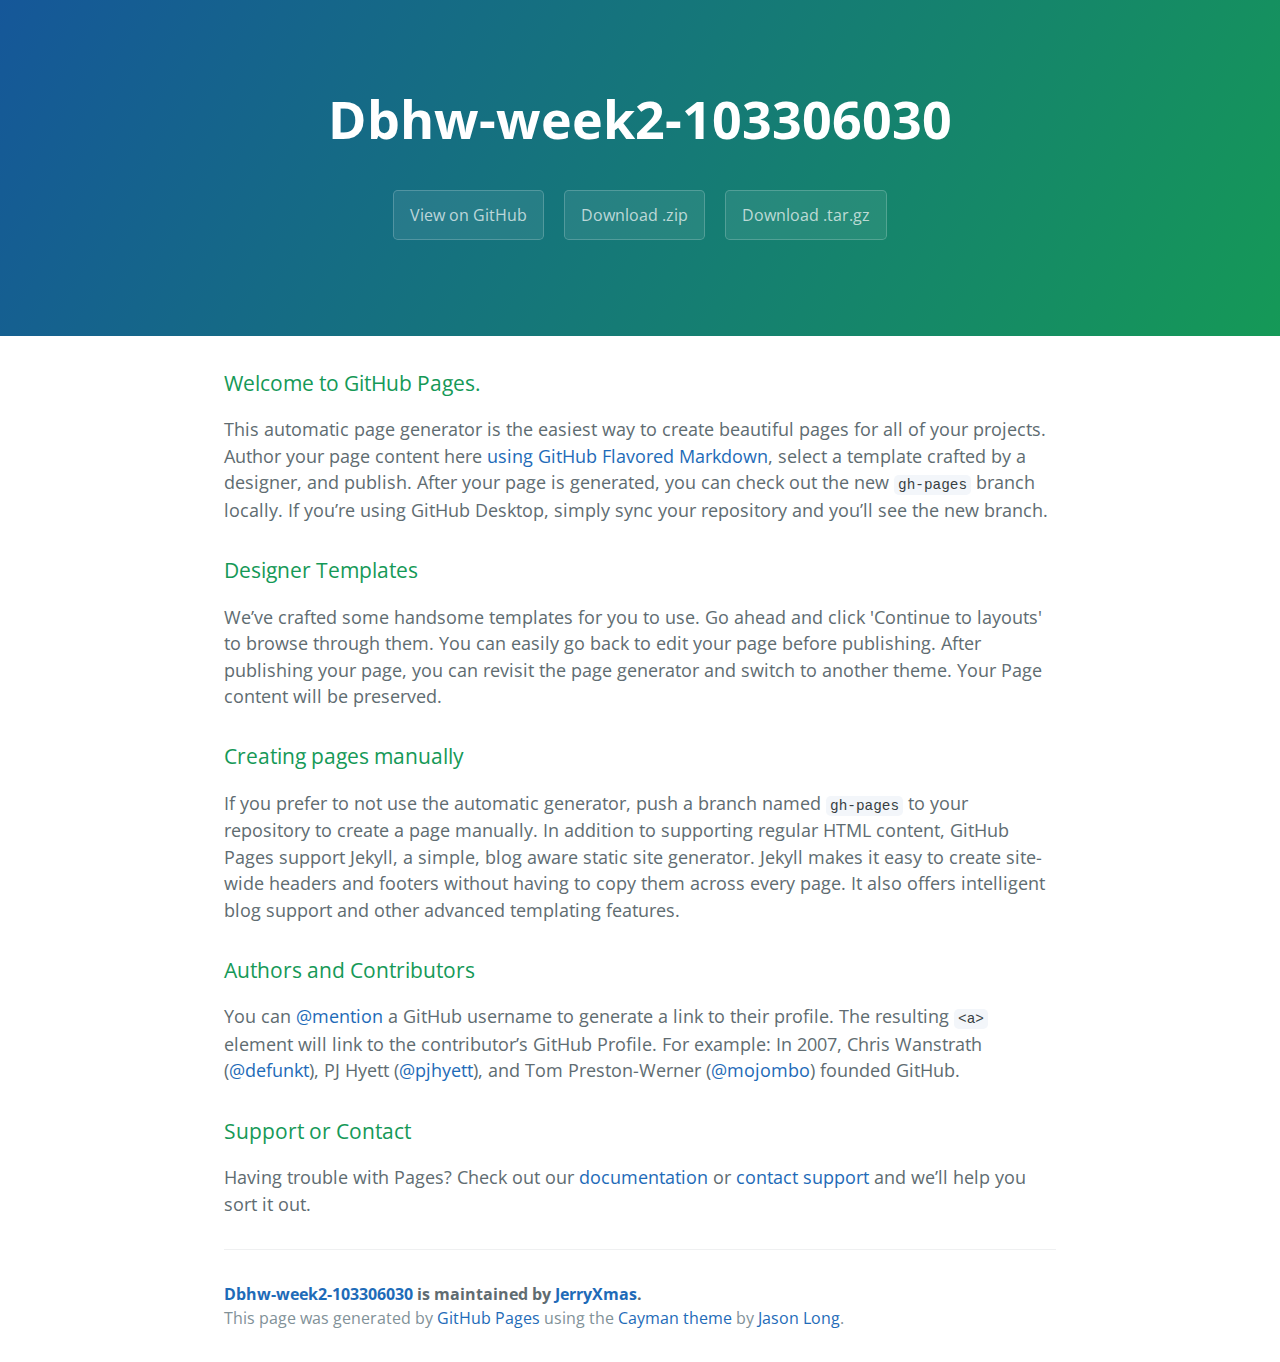
<file: index.html>
<!DOCTYPE html>
<html lang="en-us">
  <head>
    <meta charset="UTF-8">
    <title>Dbhw-week2-103306030 by JerryXmas</title>
    <meta name="viewport" content="width=device-width, initial-scale=1">
    <link rel="stylesheet" type="text/css" href="stylesheets/normalize.css" media="screen">
    <link href='https://fonts.googleapis.com/css?family=Open+Sans:400,700' rel='stylesheet' type='text/css'>
    <link rel="stylesheet" type="text/css" href="stylesheets/stylesheet.css" media="screen">
    <link rel="stylesheet" type="text/css" href="stylesheets/github-light.css" media="screen">
  </head>
  <body>
    <section class="page-header">
      <h1 class="project-name">Dbhw-week2-103306030</h1>
      <h2 class="project-tagline"></h2>
      <a href="https://github.com/JerryXmas/dbhw-week2-103306030" class="btn">View on GitHub</a>
      <a href="https://github.com/JerryXmas/dbhw-week2-103306030/zipball/master" class="btn">Download .zip</a>
      <a href="https://github.com/JerryXmas/dbhw-week2-103306030/tarball/master" class="btn">Download .tar.gz</a>
    </section>

    <section class="main-content">
      <h3>
<a id="welcome-to-github-pages" class="anchor" href="#welcome-to-github-pages" aria-hidden="true"><span aria-hidden="true" class="octicon octicon-link"></span></a>Welcome to GitHub Pages.</h3>

<p>This automatic page generator is the easiest way to create beautiful pages for all of your projects. Author your page content here <a href="https://guides.github.com/features/mastering-markdown/">using GitHub Flavored Markdown</a>, select a template crafted by a designer, and publish. After your page is generated, you can check out the new <code>gh-pages</code> branch locally. If you’re using GitHub Desktop, simply sync your repository and you’ll see the new branch.</p>

<h3>
<a id="designer-templates" class="anchor" href="#designer-templates" aria-hidden="true"><span aria-hidden="true" class="octicon octicon-link"></span></a>Designer Templates</h3>

<p>We’ve crafted some handsome templates for you to use. Go ahead and click 'Continue to layouts' to browse through them. You can easily go back to edit your page before publishing. After publishing your page, you can revisit the page generator and switch to another theme. Your Page content will be preserved.</p>

<h3>
<a id="creating-pages-manually" class="anchor" href="#creating-pages-manually" aria-hidden="true"><span aria-hidden="true" class="octicon octicon-link"></span></a>Creating pages manually</h3>

<p>If you prefer to not use the automatic generator, push a branch named <code>gh-pages</code> to your repository to create a page manually. In addition to supporting regular HTML content, GitHub Pages support Jekyll, a simple, blog aware static site generator. Jekyll makes it easy to create site-wide headers and footers without having to copy them across every page. It also offers intelligent blog support and other advanced templating features.</p>

<h3>
<a id="authors-and-contributors" class="anchor" href="#authors-and-contributors" aria-hidden="true"><span aria-hidden="true" class="octicon octicon-link"></span></a>Authors and Contributors</h3>

<p>You can <a href="https://help.github.com/articles/basic-writing-and-formatting-syntax/#mentioning-users-and-teams" class="user-mention">@mention</a> a GitHub username to generate a link to their profile. The resulting <code>&lt;a&gt;</code> element will link to the contributor’s GitHub Profile. For example: In 2007, Chris Wanstrath (<a href="https://github.com/defunkt" class="user-mention">@defunkt</a>), PJ Hyett (<a href="https://github.com/pjhyett" class="user-mention">@pjhyett</a>), and Tom Preston-Werner (<a href="https://github.com/mojombo" class="user-mention">@mojombo</a>) founded GitHub.</p>

<h3>
<a id="support-or-contact" class="anchor" href="#support-or-contact" aria-hidden="true"><span aria-hidden="true" class="octicon octicon-link"></span></a>Support or Contact</h3>

<p>Having trouble with Pages? Check out our <a href="https://help.github.com/pages">documentation</a> or <a href="https://github.com/contact">contact support</a> and we’ll help you sort it out.</p>

      <footer class="site-footer">
        <span class="site-footer-owner"><a href="https://github.com/JerryXmas/dbhw-week2-103306030">Dbhw-week2-103306030</a> is maintained by <a href="https://github.com/JerryXmas">JerryXmas</a>.</span>

        <span class="site-footer-credits">This page was generated by <a href="https://pages.github.com">GitHub Pages</a> using the <a href="https://github.com/jasonlong/cayman-theme">Cayman theme</a> by <a href="https://twitter.com/jasonlong">Jason Long</a>.</span>
      </footer>

    </section>

  
  </body>
</html>
</file>
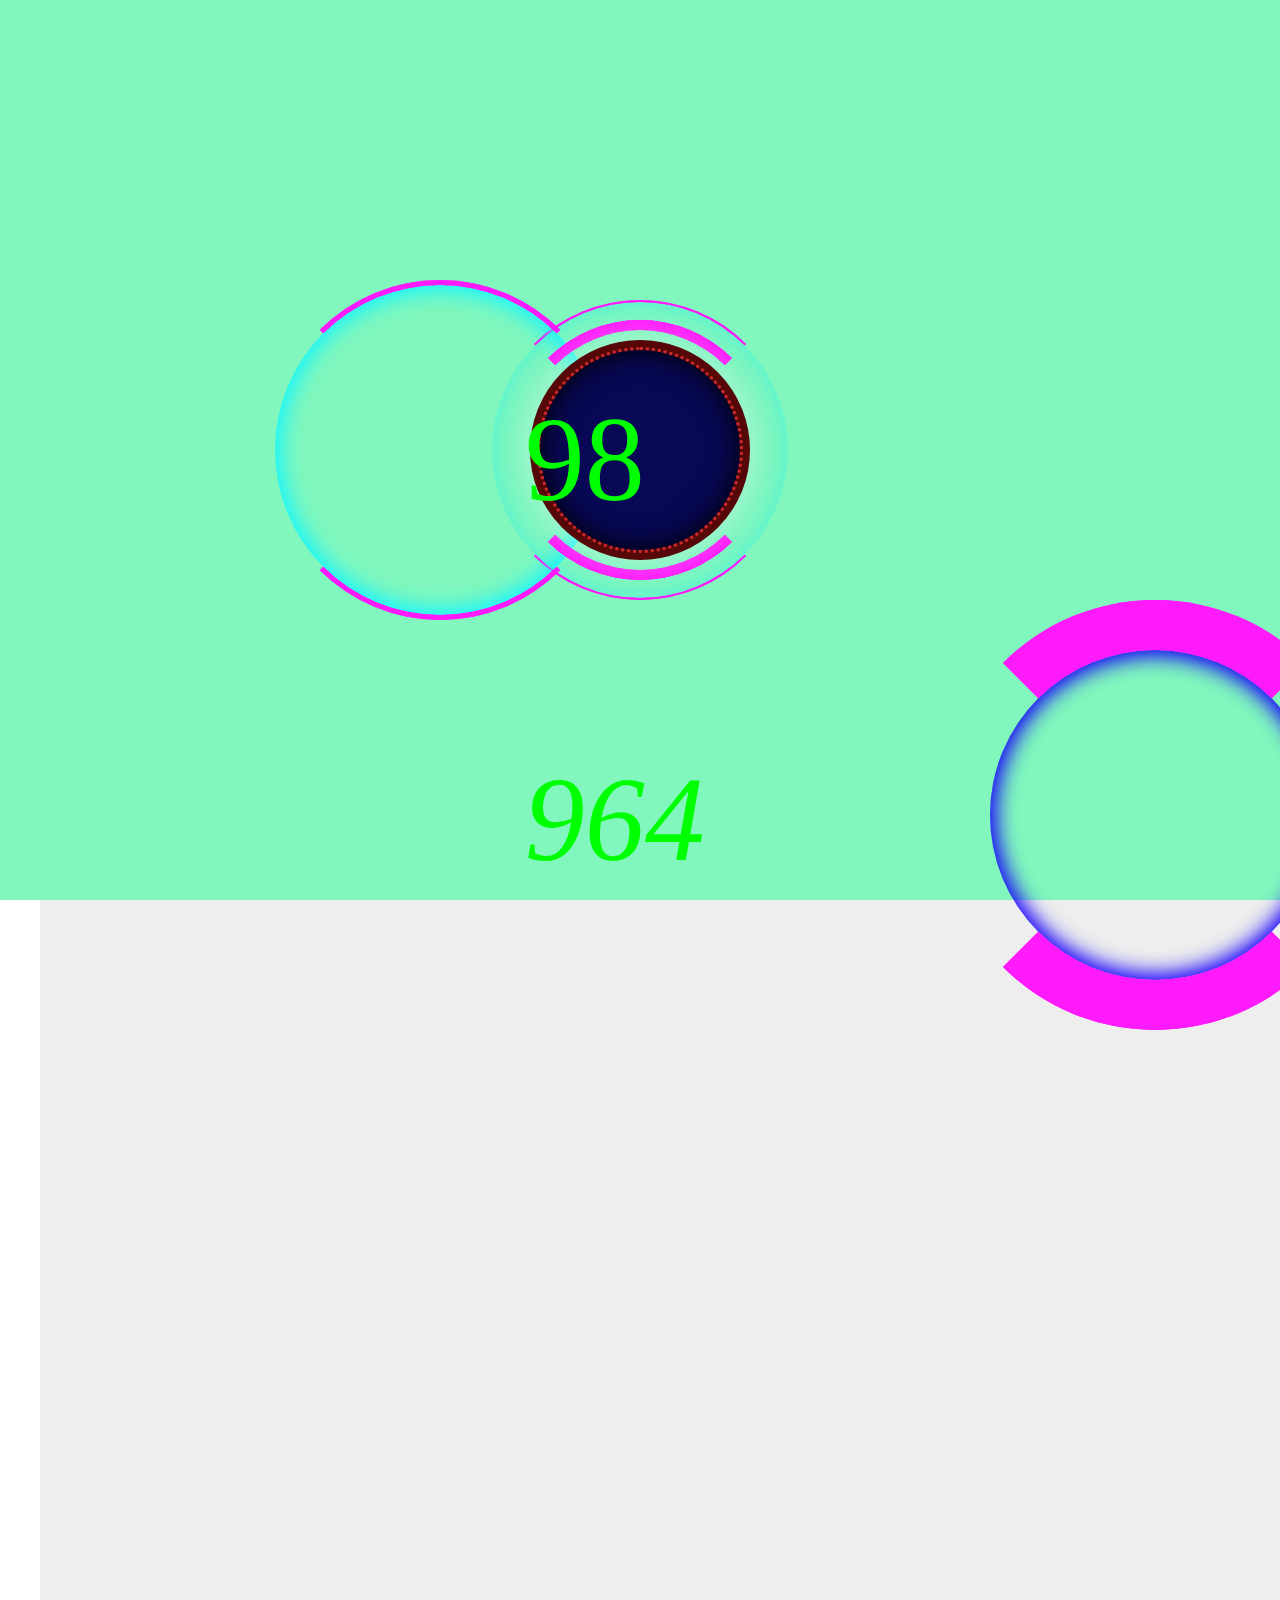
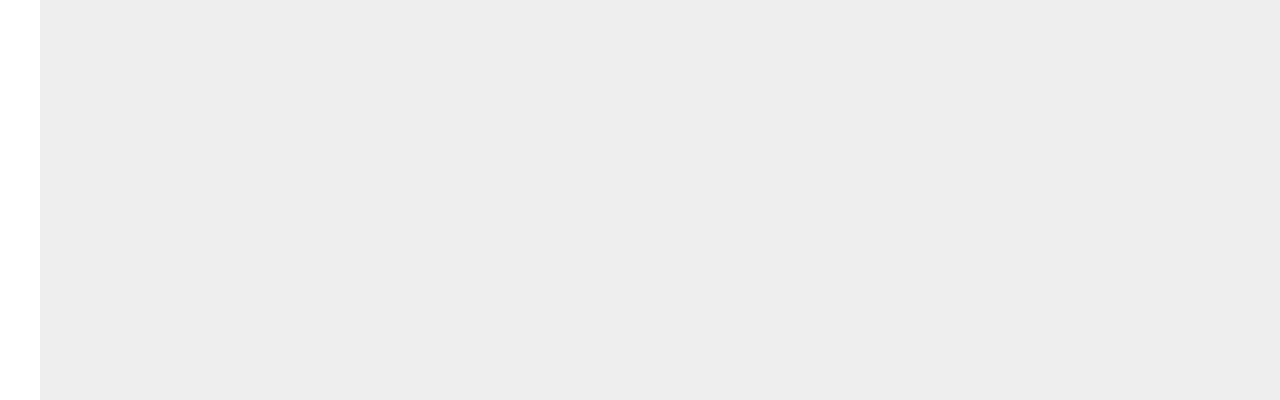
<file: a.html>
<!DOCTYPE>
<html>
 <meta charset="utf-8">


<div class="timer-wrapper">
<meta charset="utf-8">
  <meta name="viewport" content="width=device-width">
  <link rel="stylesheet" type="text/css" href="./x.css">
</style>
  <span id="num">99</span>
  <ul>
    <li></li>
    <li></li>
    <li></li>
    <li></li>
    <li></li>
    <li></li>
<div class="timer-wrapper">
  <span id="number">999</span>
  <ul>
    <li></li>
    <li></li>
    <li></li>    <li></li>
    <li></li>
    <li></li>

  </ul>
</div>
<div><img src="./12.jpg "/></div>
<p><embed src="./1.mp3" width="250px" height="150px" loop="true" autostart="false" hidden="true"></embed>
<script type="text/javascript" src="./z.js"></script>
</div>
</html>
</file>
<file: stylesheets/stylesheet.css>
* {
  box-sizing: border-box; }

body {
  padding: 0;
  margin: 0;
  font-family: "Open Sans", "Helvetica Neue", Helvetica, Arial, sans-serif;
  font-size: 16px;
  line-height: 1.5;
  color: #606c71; }

a {
  color: #1e6bb8;
  text-decoration: none; }
  a:hover {
    text-decoration: underline; }

.btn {
  display: inline-block;
  margin-bottom: 1rem;
  color: rgba(255, 255, 255, 0.7);
  background-color: rgba(255, 255, 255, 0.08);
  border-color: rgba(255, 255, 255, 0.2);
  border-style: solid;
  border-width: 1px;
  border-radius: 0.3rem;
  transition: color 0.2s, background-color 0.2s, border-color 0.2s; }
  .btn + .btn {
    margin-left: 1rem; }

.btn:hover {
  color: rgba(255, 255, 255, 0.8);
  text-decoration: none;
  background-color: rgba(255, 255, 255, 0.2);
  border-color: rgba(255, 255, 255, 0.3); }

@media screen and (min-width: 64em) {
  .btn {
    padding: 0.75rem 1rem; } }

@media screen and (min-width: 42em) and (max-width: 64em) {
  .btn {
    padding: 0.6rem 0.9rem;
    font-size: 0.9rem; } }

@media screen and (max-width: 42em) {
  .btn {
    display: block;
    width: 100%;
    padding: 0.75rem;
    font-size: 0.9rem; }
    .btn + .btn {
      margin-top: 1rem;
      margin-left: 0; } }

.page-header {
  color: #fff;
  text-align: center;
  background-color: #159957;
  background-image: linear-gradient(120deg, #155799, #159957); }

@media screen and (min-width: 64em) {
  .page-header {
    padding: 5rem 6rem; } }

@media screen and (min-width: 42em) and (max-width: 64em) {
  .page-header {
    padding: 3rem 4rem; } }

@media screen and (max-width: 42em) {
  .page-header {
    padding: 2rem 1rem; } }

.project-name {
  margin-top: 0;
  margin-bottom: 0.1rem; }

@media screen and (min-width: 64em) {
  .project-name {
    font-size: 3.25rem; } }

@media screen and (min-width: 42em) and (max-width: 64em) {
  .project-name {
    font-size: 2.25rem; } }

@media screen and (max-width: 42em) {
  .project-name {
    font-size: 1.75rem; } }

.project-tagline {
  margin-bottom: 2rem;
  font-weight: normal;
  opacity: 0.7; }

@media screen and (min-width: 64em) {
  .project-tagline {
    font-size: 1.25rem; } }

@media screen and (min-width: 42em) and (max-width: 64em) {
  .project-tagline {
    font-size: 1.15rem; } }

@media screen and (max-width: 42em) {
  .project-tagline {
    font-size: 1rem; } }

.main-content :first-child {
  margin-top: 0; }
.main-content img {
  max-width: 100%; }
.main-content h1, .main-content h2, .main-content h3, .main-content h4, .main-content h5, .main-content h6 {
  margin-top: 2rem;
  margin-bottom: 1rem;
  font-weight: normal;
  color: #159957; }
.main-content p {
  margin-bottom: 1em; }
.main-content code {
  padding: 2px 4px;
  font-family: Consolas, "Liberation Mono", Menlo, Courier, monospace;
  font-size: 0.9rem;
  color: #383e41;
  background-color: #f3f6fa;
  border-radius: 0.3rem; }
.main-content pre {
  padding: 0.8rem;
  margin-top: 0;
  margin-bottom: 1rem;
  font: 1rem Consolas, "Liberation Mono", Menlo, Courier, monospace;
  color: #567482;
  word-wrap: normal;
  background-color: #f3f6fa;
  border: solid 1px #dce6f0;
  border-radius: 0.3rem; }
  .main-content pre > code {
    padding: 0;
    margin: 0;
    font-size: 0.9rem;
    color: #567482;
    word-break: normal;
    white-space: pre;
    background: transparent;
    border: 0; }
.main-content .highlight {
  margin-bottom: 1rem; }
  .main-content .highlight pre {
    margin-bottom: 0;
    word-break: normal; }
.main-content .highlight pre, .main-content pre {
  padding: 0.8rem;
  overflow: auto;
  font-size: 0.9rem;
  line-height: 1.45;
  border-radius: 0.3rem; }
.main-content pre code, .main-content pre tt {
  display: inline;
  max-width: initial;
  padding: 0;
  margin: 0;
  overflow: initial;
  line-height: inherit;
  word-wrap: normal;
  background-color: transparent;
  border: 0; }
  .main-content pre code:before, .main-content pre code:after, .main-content pre tt:before, .main-content pre tt:after {
    content: normal; }
.main-content ul, .main-content ol {
  margin-top: 0; }
.main-content blockquote {
  padding: 0 1rem;
  margin-left: 0;
  color: #819198;
  border-left: 0.3rem solid #dce6f0; }
  .main-content blockquote > :first-child {
    margin-top: 0; }
  .main-content blockquote > :last-child {
    margin-bottom: 0; }
.main-content table {
  display: block;
  width: 100%;
  overflow: auto;
  word-break: normal;
  word-break: keep-all; }
  .main-content table th {
    font-weight: bold; }
  .main-content table th, .main-content table td {
    padding: 0.5rem 1rem;
    border: 1px solid #e9ebec; }
.main-content dl {
  padding: 0; }
  .main-content dl dt {
    padding: 0;
    margin-top: 1rem;
    font-size: 1rem;
    font-weight: bold; }
  .main-content dl dd {
    padding: 0;
    margin-bottom: 1rem; }
.main-content hr {
  height: 2px;
  padding: 0;
  margin: 1rem 0;
  background-color: #eff0f1;
  border: 0; }

@media screen and (min-width: 64em) {
  .main-content {
    max-width: 64rem;
    padding: 2rem 6rem;
    margin: 0 auto;
    font-size: 1.1rem; } }

@media screen and (min-width: 42em) and (max-width: 64em) {
  .main-content {
    padding: 2rem 4rem;
    font-size: 1.1rem; } }

@media screen and (max-width: 42em) {
  .main-content {
    padding: 2rem 1rem;
    font-size: 1rem; } }

.site-footer {
  padding-top: 2rem;
  margin-top: 2rem;
  border-top: solid 1px #eff0f1; }

.site-footer-owner {
  display: block;
  font-weight: bold; }

.site-footer-credits {
  color: #819198; }

@media screen and (min-width: 64em) {
  .site-footer {
    font-size: 1rem; } }

@media screen and (min-width: 42em) and (max-width: 64em) {
  .site-footer {
    font-size: 1rem; } }

@media screen and (max-width: 42em) {
  .site-footer {
    font-size: 0.9rem; } }
</file>
<file: stylesheets/github-light.css>
/*
   Copyright 2014 GitHub Inc.

   Licensed under the Apache License, Version 2.0 (the "License");
   you may not use this file except in compliance with the License.
   You may obtain a copy of the License at

       http://www.apache.org/licenses/LICENSE-2.0

   Unless required by applicable law or agreed to in writing, software
   distributed under the License is distributed on an "AS IS" BASIS,
   WITHOUT WARRANTIES OR CONDITIONS OF ANY KIND, either express or implied.
   See the License for the specific language governing permissions and
   limitations under the License.

*/

.pl-c /* comment */ {
  color: #969896;
}

.pl-c1      /* constant, markup.raw, meta.diff.header, meta.module-reference, meta.property-name, support, support.constant, support.variable, variable.other.constant */,
.pl-s .pl-v /* string variable */ {
  color: #0086b3;
}

.pl-e  /* entity */,
.pl-en /* entity.name */ {
  color: #795da3;
}

.pl-s .pl-s1 /* string source */,
.pl-smi      /* storage.modifier.import, storage.modifier.package, storage.type.java, variable.other, variable.parameter.function */ {
  color: #333;
}

.pl-ent /* entity.name.tag */ {
  color: #63a35c;
}

.pl-k /* keyword, storage, storage.type */ {
  color: #a71d5d;
}

.pl-pds              /* punctuation.definition.string, string.regexp.character-class */,
.pl-s                /* string */,
.pl-s .pl-pse .pl-s1 /* string punctuation.section.embedded source */,
.pl-sr               /* string.regexp */,
.pl-sr .pl-cce       /* string.regexp constant.character.escape */,
.pl-sr .pl-sra       /* string.regexp string.regexp.arbitrary-repitition */,
.pl-sr .pl-sre       /* string.regexp source.ruby.embedded */ {
  color: #183691;
}

.pl-v /* variable */ {
  color: #ed6a43;
}

.pl-id /* invalid.deprecated */ {
  color: #b52a1d;
}

.pl-ii /* invalid.illegal */ {
  background-color: #b52a1d;
  color: #f8f8f8;
}

.pl-sr .pl-cce /* string.regexp constant.character.escape */ {
  color: #63a35c;
  font-weight: bold;
}

.pl-ml /* markup.list */ {
  color: #693a17;
}

.pl-mh        /* markup.heading */,
.pl-mh .pl-en /* markup.heading entity.name */,
.pl-ms        /* meta.separator */ {
  color: #1d3e81;
  font-weight: bold;
}

.pl-mq /* markup.quote */ {
  color: #008080;
}

.pl-mi /* markup.italic */ {
  color: #333;
  font-style: italic;
}

.pl-mb /* markup.bold */ {
  color: #333;
  font-weight: bold;
}

.pl-md /* markup.deleted, meta.diff.header.from-file */ {
  background-color: #ffecec;
  color: #bd2c00;
}

.pl-mi1 /* markup.inserted, meta.diff.header.to-file */ {
  background-color: #eaffea;
  color: #55a532;
}

.pl-mdr /* meta.diff.range */ {
  color: #795da3;
  font-weight: bold;
}

.pl-mo /* meta.output */ {
  color: #1d3e81;
}
</file>
<file: x.css>
.timer-wrapper {
  position: absolute;
  top: 0;
  left: 0;
  width: 100%;
  height: 100%;
  background-color:#81F7BE;
  color: #00FF00;
}

.timer-wrapper > ul {
  height: 10%;
  width: 100%;
  display: block;
  margin: 0 auto;
}

.timer-wrapper > ul > li {
  position: absolute;
  top: 50%;
  left: 50%;
  display: block;
  background: transparent;
  border: 10px solid rgba(2, 246, 251, 0.9);
  border-left-color: transparent;
  border-right-color: transparent;
  border-radius: 500px;
  transition: all 0.5s ease;
}

.timer-wrapper > ul > li:last-child {
  position: absolute;
  top: 50%;
  left: 50%;
  z-index: 201;
  width: 200px;
  height: 100px;
  margin-left: -110px;
  margin-top: -110px;
  padding: 70px 0px 30px;
  background-color: rgba(80, 8, 8, 1.0);
  border: 10px solid rgba(8, 89, 8, 1.0);
  border-radius: 20000px;
  text-shadow: 20px 2px 0px rgba(110, 0, 90, 1);
  box-shadow: 0px 0px 30px rgba(23, 246, 251, 0.5);
  animation: pulseShadow 5s infinite linear;
}

.timer-wrapper > ul > li:last-child::after {
  content: '';
  border: 3px dotted rgba(202, 42, 43, 1.0);
  border-radius: 200px
  height: 200px;
  display: block;
  position: absolute;
  top: -3px;
  left: -3px;
  background-color: transparent;
  box-shadow: inset 0px 0px 30px rgba(0, 0, 0, 1.0);
}

.timer-wrapper > ul > li:nth-child(4) {
  margin-left: -170px;
  margin-top: -170px;
  z-index: 1;
  width: 330px;
  height: 330px;
  border-width: 5px;
  border-style: solid;
  box-shadow: inset 0px 0px 25px rgba(23, 246, 251, 1.0);
  animation: spinBG3 8s infinite linear;
}

.timer-wrapper > ul > li:nth-child(3) {
  margin-left: -150px;
  margin-top: -150px;
  z-index: 1;
  width: 296px;
  height: 296px;
  border-width: 2px;
  box-shadow: inset 0px 0px 25px rgba(23, 24, 251, .25);
  animation: spinBG 12s infinite linear;
}

.timer-wrapper > ul > li:nth-child(2) {
  margin-left: -137px;
  margin-top: -137px;
  z-index: 1;
  width: 270px;
  height: 270px;
  border-width: 2px;
  border-style: dotted;
  box-shadow: 0px 0px 20px rgba(23, 246, 251, .5);
  animation: spinBG2 2s infinite linear;
}

.timer-wrapper > ul > li:first-child {
  margin-left: -130px;
  margin-top: -130px;
  z-index: 2;
  width: 240px;
  height: 240px;
  border-width: 10px;
  animation: spinBG 5s infinite linear;
}

#num {
  font-family: impact;
  position: absolute;
  top: 50%;
  left: 50%;
  z-index: 250;
  margin-left: -9%;
  margin-top: -7%;
  font-size: 120px;
}
div {
  background-color : #EEE;
    
  height : 2000px;
  width : 2000px;
    
  text-align : center;
    
  /* Firefox, Chrome */
  line-height : 200px;
    
  /* IE */
  *font-size : 180px;  /* 200px * 0.9 = 180px */
  *font-family : Arial;
}

div img {
  vertical-align : middle;
  
}<embed src="https://www.youtube.com/watch?v=ULcmgv837MQ" width=325 height=300 autostart=false></embed>
.timer-wrapper {
  position: absolute;
  top: 0;
  left: 0;
  width: 80%;
  height: 80%;
  background-color: #5A009C;
  color: #2D872D;
}

.timer-wrapper > ul {
  height: 100%;
  width: 100%;
  display: block;
  margin: 0 auto;
}

.timer-wrapper > ul > li {
  position: absolute;
  top: 50%;
  left: 50%;
  display: block;
  background: transparent;
  border: 10px solid rgba(273, 26, 251, 1.0);
  border-left-color: transparent;
  border-right-color: transparent;
  border-radius: 500px;
  transition: all 0.5s ease;
}

.timer-wrapper > ul > li:last-child {
  position: absolute;
  top: 50%;
  left: 50%;
  z-index: 206;
  width: 200px;
  height: 100px;
  margin-left: -110px;
  margin-top: -110px;
  padding: 70px 0px 30px;
  background-color: rgba(8, 8, 86, 1.0);
  border: 10px solid rgba(86, 8, 8, 1.0);
  border-radius: 200px;
  text-shadow: 2px 2px 0px rgba(0, 0, 0, 1);
  box-shadow: 0px 0px 30px rgba(230, 246, 251, 0.5);
  animation: pulseShadow 5s infinite linear;
}

.timer-wrapper > ul > li:last-child::after {
  content: '';
  border: 3px dotted rgba(202, 42, 43, 1.0);
  border-radius: 200px;
  width: 200px;
  height: 200px;
  display: block;
  position: absolute;
  top: -3px;
  left: -3px;
  background-color: transparent;
  box-shadow: inset 0px 0px 30px rgba(0, 0, 0, 1.0);
}

.timer-wrapper > ul > li:nth-child(4) {
  margin-left: -370px;
  margin-top: -170px;
  z-index: 1;
  width: 330px;
  height: 330px;
  border-width: 5px;
  border-style: solid;
  box-shadow: inset 0px 0px 25px rgba(23, 246, 251, 1.0);
  animation: spinBG3 8s infinite linear;
}
.timer-wrapper > ul > li:nth-child(5) {
  margin-left: 300px;
  margin-top: 150px;
  z-index: 1;
  width: 330px;
  height: 330px;
  border-width: 50px;
  border-style: solid;
  box-shadow: inset 0px 0px 25px rgba(23, 2, 251, 1.0);
  animation: spinBG3 2s infinite linear;
}
.timer-wrapper > ul > li:nth-child(3) {
  margin-left: -150px;
  margin-top: -150px;
  z-index: 1;
  width: 296px;
  height: 296px;
  border-width: 2px;
  box-shadow: inset 0px 0px 25px rgba(23, 246, 251, .25);
  animation: spinBG 12s infinite linear;
}

.timer-wrapper > ul > li:nth-child(2) {
  margin-left: -137px;
  margin-top: -1037px;
  z-index: 1;
  width: 270px;
  height: 270px;
  border-width: 20px;
  border-style: dotted;
  box-shadow: 0px 0px 20px rgba(23, 246, 251, .5);
  animation: spinBG2 20s infinite linear;
}

.timer-wrapper > ul > li:first-child {
  margin-left: -130px;
  margin-top: -130px;
  z-index: 2;
  width: 240px;
  height: 240px;
  border-width: 10px;
  animation: spinBG 2s infinite linear;
}

#number {
  font-style: italic;
  position: absolute;
  top: 90%;
  left: 50%;
  z-index: 200;
  margin-left: -9%;
  margin-top: -7%;
  font-size: 120px;
}
@keyframes pulseGlow {
  0% {
    text-shadow: 0px 0px 20px rgba(230, 246, 251, 0.75);
  }
  50% {
    text-shadow: 0px 0px 40px rgba(23, 246, 251, 0.5);
  }
  100% {
    text-shadow: 0px 0px 20px rgba(23, 246, 251, 0.75);
  }
}

@keyframes pulseShadow {
  0% {
    box-shadow: 0px 0px 30px rgba(203, 246, 251, 0.25);
  }
  50% {
    box-shadow: 0px 0px 100px rgba(23, 246, 251, 0.75);
  }
  100% {
    box-shadow: 0px 0px 30px rgba(23, 246, 251, 0.25);
  }
}

@keyframes spinBG {
  0% {
    transform: rotate(0deg);
  }
  100% {
    transform: rotate(360deg);
  }
}

@keyframes spinBG2 {
  0% {
    transform: rotate(360deg);
    box-shadow: 0px 0px 1px rgba(23, 246, 251, 0.25);
  }
  30% {
    transform: rotate(210deg);
    box-shadow: 0px 10px 20px rgba(23, 24, 251, 0.5);
  }
  100% {
    transform: rotate(0deg);
    box-shadow: 90px 0px 1px rgba(20, 24, 21, 0.5);
  }
}

@keyframes spinBG3 {
  0% {
    transform: rotate(150deg);
    box-shadow: 0px 0px 100px rgba(23, 46, 251, 0.1);
  }
  50% {
    transform: rotate(0deg);
  }
  80% {
    transform: rotate(-180deg);
  }
}
</file>
